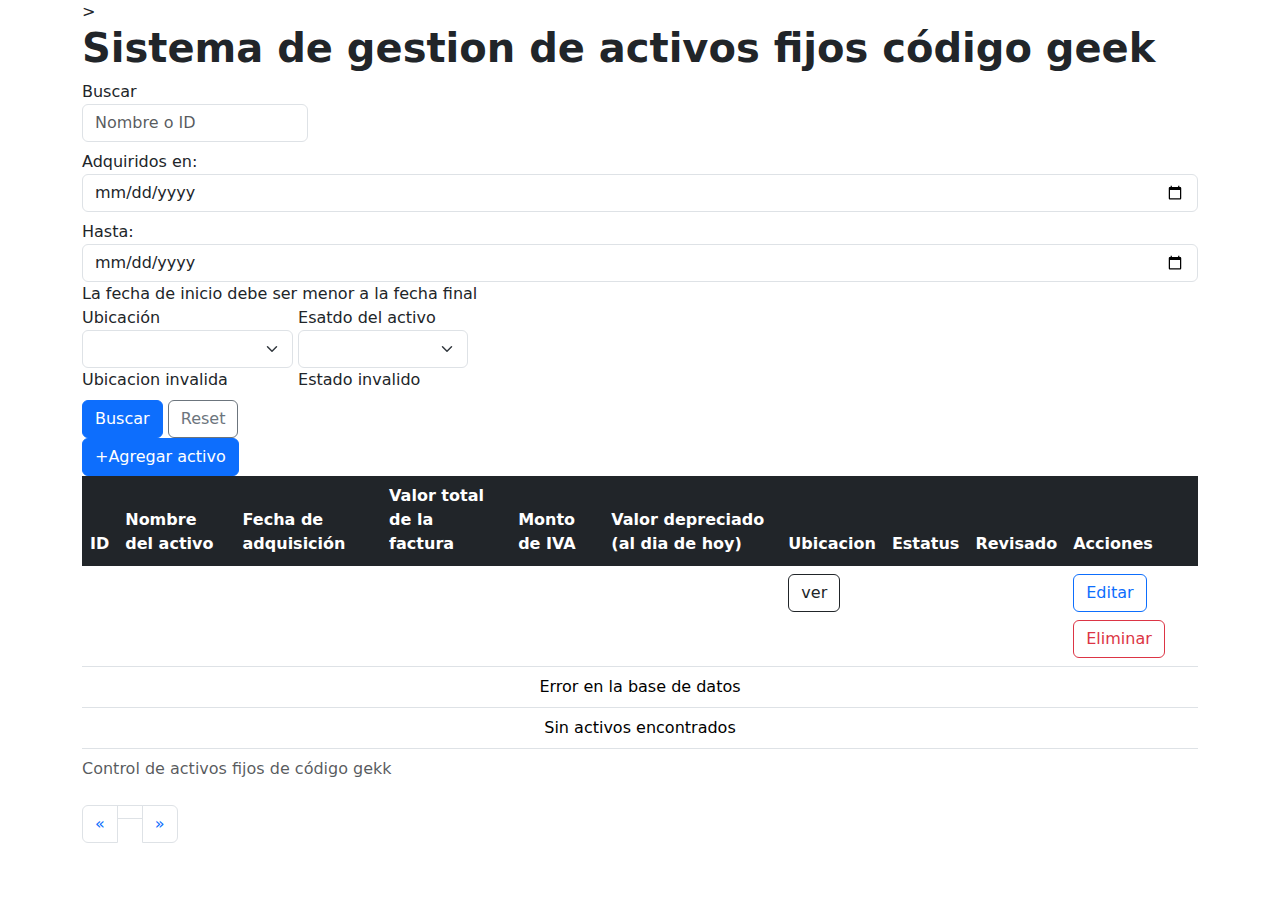
<file: src/main/resources/templates/index.html>
<!DOCTYPE html>
<html lang="en">
    <head>
        <meta charset="UTF-8">
        <meta name="viewport" content="width=device-width, initial-scale=1.0">
        <title>Inventario</title>
        <link href="https://cdn.jsdelivr.net/npm/bootstrap@5.3.3/dist/css/bootstrap.min.css" rel="stylesheet" integrity="sha384-QWTKZyjpPEjISv5WaRU9OFeRpok6YctnYmDr5pNlyT2bRjXh0JMhjY6hW+ALEwIH" crossorigin="anonymous">
        <link rel="stylesheet" th:href="@{/css/global.css}">
        <script defer src="https://cdn.jsdelivr.net/npm/bootstrap@5.3.3/dist/js/bootstrap.bundle.min.js" integrity="sha384-YvpcrYf0tY3lHB60NNkmXc5s9fDVZLESaAA55NDzOxhy9GkcIdslK1eN7N6jIeHz" crossorigin="anonymous"></script>>
 		<script defer type="module" th:src="@{/js/add.mjs}"></script>
        <script defer type="module" th:src="@{/js/actions.mjs}"></script>
        <script defer th:src="@{/js/filters.js}"></script>

        <template id="toast">
            <div id="liveToast" class="toast" role="alert" aria-live="assertive" aria-atomic="true">
                <div class="toast-header">
                  <strong class="me-auto">Toast</strong>
                  <button type="button" class="btn-close" data-bs-dismiss="toast" aria-label="Close">X</button>
                </div>
                <div class="toast-body text-light">
                  Hello, world! This is a toast message.
                </div>
              </div>
        </template>
    </head>
    <body class="container-xl">
        <header>
            <h1 class="fs-1 fw-bolder">Sistema de gestion de activos fijos código geek</h1>
        </header>
        
 
        <form id="filterForm" th:action="@{/}" class="form">
            <input type="hidden" name="page" value="1">
            <label class="form-label">
                Buscar
                <input class="form-control" type="text" name="query" placeholder="Nombre o ID">
            </label>
            <div class="d-flex flex-column">
                <label class="form-label">
                    Adquiridos en:
                    <input  class="form-control" type="date" name="fechaAdquiStart" placeholder="Fecha de adquisición de inicio">   
                </label>
                <label>
                    Hasta:
                    <input  class="form-control" type="date" name="fechaAdquiEnd" placeholder="Fecha de adquisición final">    
                </label>
                <span th:if="${error}==2" class="error">
                    La fecha de inicio debe ser menor a la fecha final
                </span>

            </div>
            <label class="form-label">
                Ubicación
                <select  class="form-select" name="ubicacion" id="ubicacion">
                    <option value="" selected></option>
                    <option value="1">ESTADO DE MEXICO</option>
                    <option value="2">CDMX</option>
                    <option value="3">USO REMOTO</option>
                </select>
                <span th:if="${error}==3" class="error">
                    Ubicacion invalida
                </span>
            </label>
            <label class="form-label">
                Esatdo del activo
                <select  class="form-select" name="status" id="status">
                    <option value="" selected></option>
                    <option value="en_uso">En uso</option>
                    <option value="descompuesto">Descompuesto</option>
                    <option value="almacenado">Almacenado</option>
                    <option value="no_encontrado">No Encontrado</option>
                </select>
                <span th:if="${error}==4" class="error">
                    Estado invalido
                </span>
            </label>
            <div>
                <button type="submit" class="btn btn-primary">Buscar</button>
                <button type="reset" class="btn btn-outline-secondary">Reset</button>
            </div>
        </form>
        
        
        <div>
            <button id="add" class="btn btn-primary">+Agregar activo</button>
        </div>
        
        <table class="table table-hover">
            <caption>Control de activos fijos de código gekk</caption>
            <thead class="table-dark">
                <tr>
                    <th>ID</th>
                    <th>Nombre del activo</th>
                    <th>Fecha de adquisición</th>
                    <th>Valor total de la factura</th>
                    <th>Monto de IVA</th>
                    <th>Valor depreciado (al dia de hoy)</th>
                    <th>Ubicacion</th>
                    <th>Estatus</th>
                    <th>Revisado</th>
                    <th>Acciones</th>
                </tr>
            </thead>
            <tbody class="table-group-divider">
                <tr th:each="activo: ${activos}" class="activo" th:object="${activo}" th:attrappend="data-id=${activo.getIdActivo()},data-name=${activo.getNombre()}">
                    <td th:text="*{idActivo}"></td>
                    <td th:text="*{nombre}"></td>
                    <td th:text="*{fechaAdqui}"></td>
                    <td th:text="*{total}"></td>
                    <td th:text="*{iva}"></td>
                    <td th:text="*{valorDepreciado}"></td>
                    <td >
                        <span th:text="*{ubicacion}"></span>
                    
                        <button th:if="*{isRemote()}" class="view btn btn-outline-dark"  >
                            ver
                        </button> 
                    </td>
                    <td th:text="*{status}"></td> 
                    <td th:text="*{fechaRevisado}"></td>
                    <td>
                        <button class="edit btn btn-outline-primary mb-2" th:attrappend="data-id=*{idActivo},data-name=*{nombre}" >Editar</button>
                        <button class="delete btn btn-outline-danger" >Eliminar</button>
                    </td>
                </tr>
                <tr th:if="${error}==1">
                    <td id="no-data" colspan="10" class="text-center fw-light">Error en la base de datos</td>
                </tr>
                <tr th:if="(!${activos} or ${activos.getContent().size()}&lt;1) and ${error}!=1">
                    <td id="no-data" colspan="10" class="text-center fw-light">Sin activos encontrados</td>
                </tr>
                
            </tbody>
        </table>

        <nav aria-label="Page navigation example">
            <ul class="pagination">
              <li th:if="${prev}>0" class="page-item">
                <a class="page-link" th:href="@{'/?page='+${prev}}" aria-label="Previous">
                  <span aria-hidden="true">&laquo;</span>
                </a>
              </li>
              <li class="page-item" th:each="i : ${#numbers.sequence(1, pages)}">
                <a 
                    class="page-link" 
                    th:href="
                    @{'/?page=' + ${i}} + 
                    ${params}
                    " 
                    th:classappend="${i == currentPage ? 'active' : ''}" 
                    th:text="${i}"
                >
                </a>
            </li>
              <li th:if="${next}<=${pages}" class="page-item">
                <a class="page-link" th:href=" @{'/?page=' + ${next} +  ${params}}" aria-label="Next">
                  <span aria-hidden="true">&raquo;</span>
                </a>
              </li>
            </ul>
        </nav>

        <dialog id="cancel-confirm">
            <h2>¿Seguro que quieres cancelar?</h2>
            <p>Se perdera la informacion que hayas guardado</p>
            <button id="seguir" class="btn btn-outline-secondary">Seguir editando</button>
            <button id="aceptar" class="btn btn-danger">Aceptar</button>
        </dialog> 

        <dialog id="addForm">
            <h2>Agregar activo</h2>
           
        </dialog>

        <dialog id="editForm">
            <h2>Editar activo</h2>
            
        </dialog>

        <dialog id="propietier">
            <main id="propietierContent" class="mb-3">

            </main>
            <footer class="">
                <button class="btn btn-danger" id="close">Cerrar</button>
            </footer>
        </dialog> 

        <dialog id="delete-confirm">
            
        </dialog> 

        <div id="toast-container" class="toast-container position-fixed bottom-0 end-0 p-3">
        </div>
    </body>
</html>
</file>
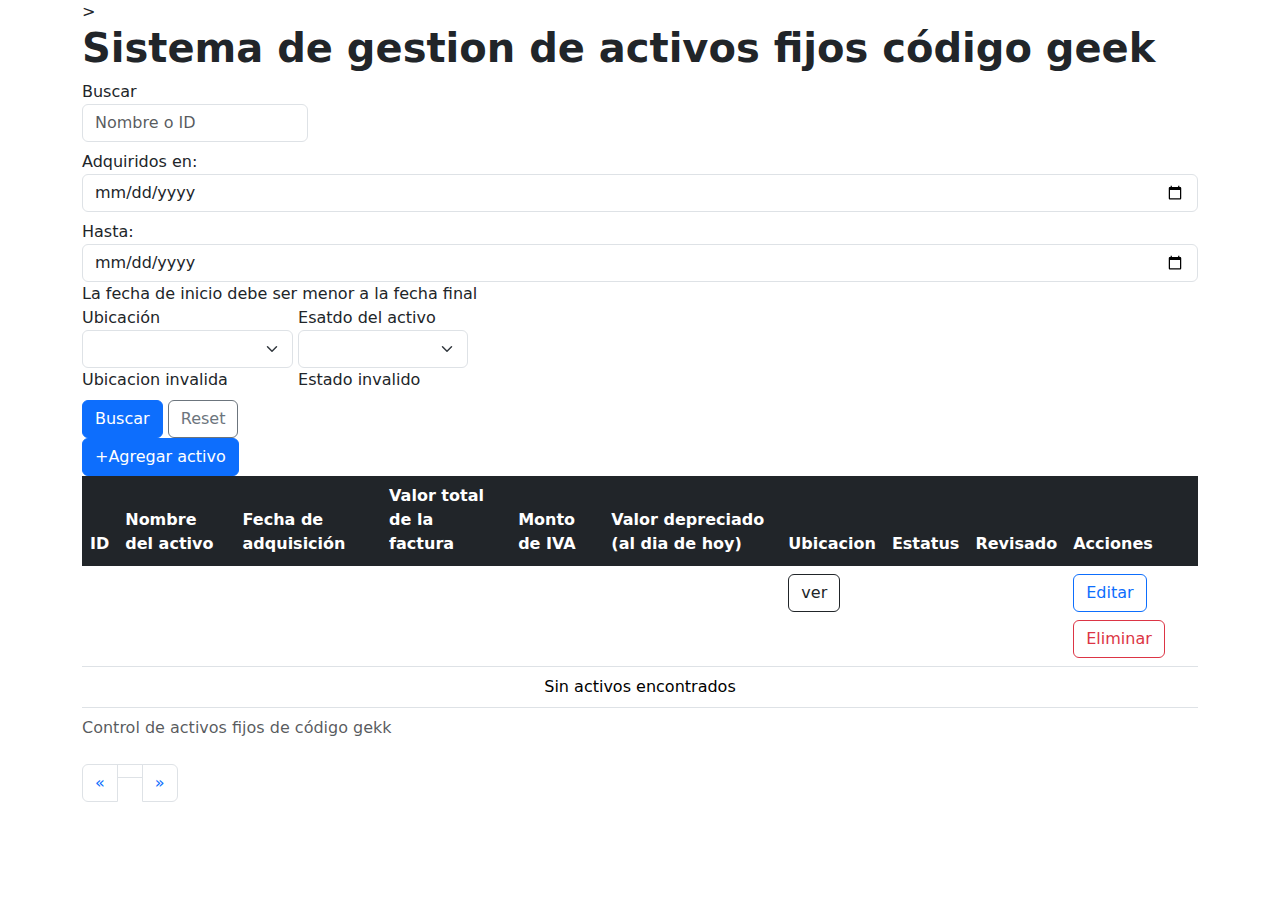
<file: bin/src/main/resources/templates/index.html>
<!DOCTYPE html>
<html lang="en">
    <head>
        <meta charset="UTF-8">
        <meta name="viewport" content="width=device-width, initial-scale=1.0">
        <title>Invenatrio</title>
        <link href="https://cdn.jsdelivr.net/npm/bootstrap@5.3.3/dist/css/bootstrap.min.css" rel="stylesheet" integrity="sha384-QWTKZyjpPEjISv5WaRU9OFeRpok6YctnYmDr5pNlyT2bRjXh0JMhjY6hW+ALEwIH" crossorigin="anonymous">
        <link rel="stylesheet" th:href="@{/css/global.css}">
        <script defer src="https://cdn.jsdelivr.net/npm/bootstrap@5.3.3/dist/js/bootstrap.bundle.min.js" integrity="sha384-YvpcrYf0tY3lHB60NNkmXc5s9fDVZLESaAA55NDzOxhy9GkcIdslK1eN7N6jIeHz" crossorigin="anonymous"></script>>
 		<script defer type="module" th:src="@{/js/add.mjs}"></script>
        <script defer type="module" th:src="@{/js/actions.mjs}"></script>
        <script defer th:src="@{/js/filters.js}"></script>

        <template id="toast">
            <div id="liveToast" class="toast" role="alert" aria-live="assertive" aria-atomic="true">
                <div class="toast-header">
                  <strong class="me-auto">Toast</strong>
                  <button type="button" class="btn-close" data-bs-dismiss="toast" aria-label="Close">X</button>
                </div>
                <div class="toast-body text-light">
                  Hello, world! This is a toast message.
                </div>
              </div>
        </template>
    </head>
    <body class="container-xl">
        <header>
            <h1 class="fs-1 fw-bolder">Sistema de gestion de activos fijos código geek</h1>
        </header>
        
 
        <form id="filterForm" th:action="@{/}" class="form">
            <input type="hidden" name="page" value="1">
            <label class="form-label">
                Buscar
                <input class="form-control" type="text" name="query" placeholder="Nombre o ID">
            </label>
            <div class="d-flex flex-column">
                <label class="form-label">
                    Adquiridos en:
                    <input  class="form-control" type="date" name="fechaAdquiStart" placeholder="Fecha de adquisición de inicio">   
                </label>
                <label>
                    Hasta:
                    <input  class="form-control" type="date" name="fechaAdquiEnd" placeholder="Fecha de adquisición final">    
                </label>
                <span th:if="${error}==1" class="error">
                    La fecha de inicio debe ser menor a la fecha final
                </span>
            </div>
            <label class="form-label">
                Ubicación
                <select  class="form-select" name="ubicacion" id="ubicacion">
                    <option value="" selected></option>
                    <option value="1">ESTADO DE MEXICO</option>
                    <option value="2">CDMX</option>
                    <option value="3">USO REMOTO</option>
                </select>
                <span th:if="${error}==2" class="error">
                    Ubicacion invalida
                </span>
            </label>
            <label class="form-label">
                Esatdo del activo
                <select  class="form-select" name="status" id="status">
                    <option value="" selected></option>
                    <option value="en uso">En uso</option>
                    <option value="descompuesto">Descompuesto</option>
                    <option value="almacenado">Almacenado</option>
                    <option value="no encontrado">No Encontrado</option>
                </select>
                <span th:if="${error}==3" class="error">
                    Estado invalido
                </span>
            </label>
            <div>
                <button type="submit" class="btn btn-primary">Buscar</button>
                <button type="reset" class="btn btn-outline-secondary">Reset</button>
            </div>
        </form>
        
        
        <div>
            <button id="add" class="btn btn-primary">+Agregar activo</button>
        </div>
        
        <table class="table table-hover">
            <caption>Control de activos fijos de código gekk</caption>
            <thead class="table-dark">
                <tr>
                    <th>ID</th>
                    <th>Nombre del activo</th>
                    <th>Fecha de adquisición</th>
                    <th>Valor total de la factura</th>
                    <th>Monto de IVA</th>
                    <th>Valor depreciado (al dia de hoy)</th>
                    <th>Ubicacion</th>
                    <th>Estatus</th>
                    <th>Revisado</th>
                    <th>Acciones</th>
                </tr>
            </thead>
            <tbody class="table-group-divider">
                <tr th:each="activo: ${activos}" class="activo" th:object="${activo}" th:attrappend="data-id=${activo.getIdActivo()},data-name=${activo.getNombre()}">
                    <td th:text="*{idActivo}"></td>
                    <td th:text="*{nombre}"></td>
                    <td th:text="*{fechaAdqui}"></td>
                    <td th:text="*{total}"></td>
                    <td th:text="*{iva}"></td>
                    <td th:text="*{valorDepreciado}"></td>
                    <td >
                        <span th:text="*{ubicacion}"></span>
                    
                        <button th:if="*{isRemote()}" class="view btn btn-outline-dark"  >
                            ver
                        </button> 
                    </td>
                    <td th:text="*{status}"></td> 
                    <td th:text="*{fechaRevisado}"></td>
                    <td>
                        <button class="edit btn btn-outline-primary mb-2" th:attrappend="data-id=*{idActivo},data-name=*{nombre}" >Editar</button>
                        <button class="delete btn btn-outline-danger" >Eliminar</button>
                    </td>
                </tr>
                <tr th:if="!${activos} or ${activos.getContent().size()}&lt;1">
                    <td id="no-data" colspan="10" class="text-center fw-light">Sin activos encontrados</td>
                </tr>
            </tbody>
        </table>

        <nav aria-label="Page navigation example">
            <ul class="pagination">
              <li th:if="${prev}>0" class="page-item">
                <a class="page-link" th:href="@{'/?page='+${prev}}" aria-label="Previous">
                  <span aria-hidden="true">&laquo;</span>
                </a>
              </li>
              <li class="page-item" th:each="i : ${#numbers.sequence(1, pages)}">
                <a 
                    class="page-link" 
                    th:href="
                    @{'/?page=' + ${i}} + 
                    ${params}
                    " 
                    th:classappend="${i == currentPage ? 'active' : ''}" 
                    th:text="${i}"
                >
                </a>
            </li>
              <li th:if="${next}<=${pages}" class="page-item">
                <a class="page-link" th:href=" @{'/?page=' + ${next} +  ${params}}" aria-label="Next">
                  <span aria-hidden="true">&raquo;</span>
                </a>
              </li>
            </ul>
        </nav>

        <!-- <button type="button" class="btn btn-primary" id="liveToastBtn">Show live toast</button> -->

        

        <dialog id="addForm">
            <h2>Agregar activo</h2>
           
        </dialog>

        <dialog id="editForm">
            <h2>Editar activo</h2>
            
        </dialog>

        <dialog id="propietier">
            <main id="propietierContent" class="mb-3">

            </main>
            <footer class="">
                <button class="btn btn-danger" id="close">Cerrar</button>
            </footer>
        </dialog> 

        <dialog id="delete-confirm">
            
        </dialog> 

        <div id="toast-container" class="toast-container position-fixed bottom-0 end-0 p-3">
            <!-- <div id="liveToast" class="toast" role="alert" aria-live="assertive" aria-atomic="true">
              <div class="toast-header">
                <strong class="me-auto">Toast</strong>
                <button type="button" class="btn-close" data-bs-dismiss="toast" aria-label="Close">X</button>
              </div>
              <div class="toast-body text-light">
                Hello, world! This is a toast message.
              </div>
            </div> -->
        </div>
    </body>
</html>
</file>
